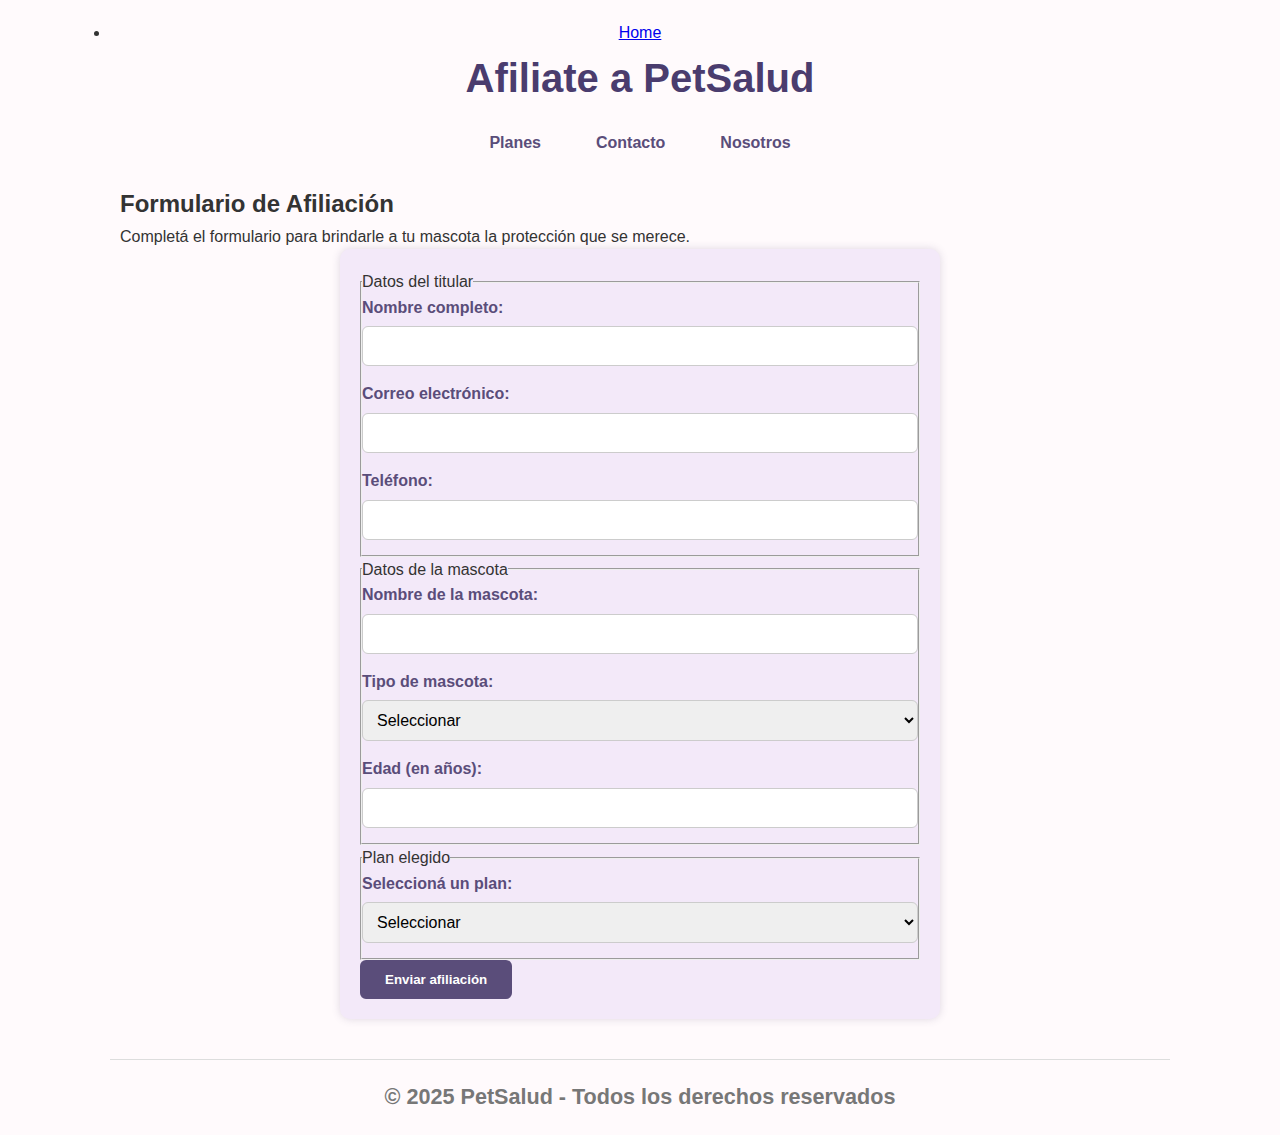
<file: assets/pages/afiliate.html>
<!DOCTYPE html>
<html lang="es-ar">
<head>
    <meta charset="UTF-8">
    <meta name="viewport" content="width=device-width, initial-scale=1.0">
    <link rel="stylesheet" href="../styles/styles.css">
    <title>Afiliate - PetSalud</title>
</head>
<body>
    <header>
        <li><a href="../../index.html" class="nav-home">Home</a></li>
        <h1>Afiliate a PetSalud</h1>
        <nav>
            <ul>
                <li><a href="./planes.html">Planes</a></li>
                <li><a href="./contacto.html">Contacto</a></li>
                <li><a href="./sobre_nosotros.html">Nosotros</a></li>
            </ul>
        </nav>
    </header>

    <main>
        <h2>Formulario de Afiliación</h2>
        <p>Completá el formulario para brindarle a tu mascota la protección que se merece.</p>

        <form action="#" method="post">
            <fieldset>
                <legend>Datos del titular</legend>
                <label for="nombre">Nombre completo:</label>
                <input type="text" id="nombre" name="nombre" required>

                <label for="email">Correo electrónico:</label>
                <input type="email" id="email" name="email" required>

                <label for="telefono">Teléfono:</label>
                <input type="tel" id="telefono" name="telefono">
            </fieldset>

            <fieldset>
                <legend>Datos de la mascota</legend>
                <label for="nombreMascota">Nombre de la mascota:</label>
                <input type="text" id="nombreMascota" name="nombreMascota" required>

                <label for="tipo">Tipo de mascota:</label>
                <select id="tipo" name="tipo" required>
                    <option value="">Seleccionar</option>
                    <option value="perro">Perro</option>
                    <option value="gato">Gato</option>
                    <option value="otro">Otro</option>
                </select>

                <label for="edad">Edad (en años):</label>
                <input type="number" id="edad" name="edad" min="0">
            </fieldset>

            <fieldset>
                <legend>Plan elegido</legend>
                <label for="plan">Seleccioná un plan:</label>
                <select id="plan" name="plan" required>
                    <option value="">Seleccionar</option>
                    <option value="basico">Plan Básico</option>
                    <option value="intermedio">Plan Intermedio</option>
                    <option value="premium">Plan Premium</option>
                </select>
            </fieldset>

            <button type="submit">Enviar afiliación</button>
        </form>
    </main>

    <footer>
        <h2>© 2025 PetSalud - Todos los derechos reservados</h2>
    </footer>
</body>
</html>
</file>
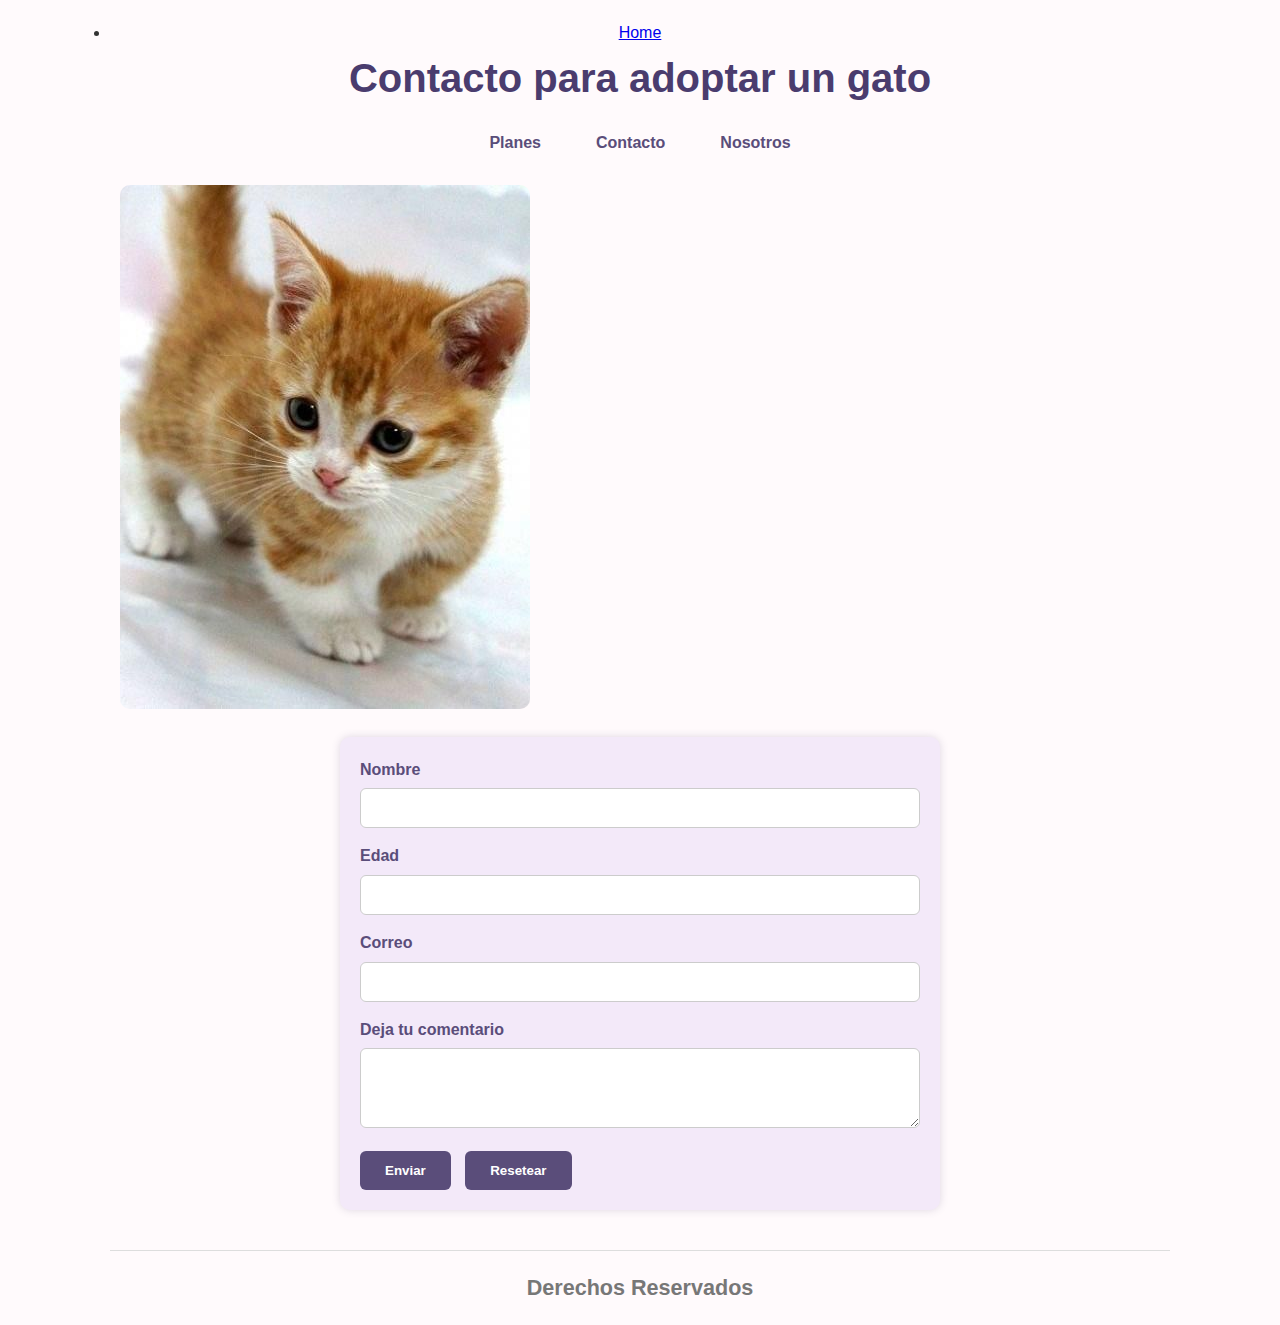
<file: assets/pages/contacto.html>
<!DOCTYPE html>
<html lang="es-ar">
<head>
    <meta charset="UTF-8">
    <meta name="viewport" content="width=device-width, initial-scale=1.0">
    <link rel="stylesheet" href="../styles/styles.css">
    <title>GatitosFriendly</title>
</head>
<body>
    <header>
        <li><a href="../../index.html" class="nav-home">Home</a></li>
       
        <h1>Contacto para adoptar un gato</h1>
        <nav>
          <ul>
             <li><a href="./planes.html">Planes</a></li>
             <li><a href="./contacto.html">Contacto</a></li>
             <li><a href="./sobre_nosotros.html">Nosotros</a></li>

            </ul>
        </nav>
   
    </header>
    <main>
        <img src="../img/gato.jpg" alt="Logo de gatitos" title="Logo de gatitos">

        <form>
            <label>Nombre</label>
            <input type="text">
            <br>
            <label>Edad</label>
            <input type="number">
            <br>
            <label>Correo</label>
            <input type="email">
            <br>
            <label>Deja tu comentario</label>
            <textarea></textarea>
            <br>
            <input type="submit" value="Enviar">
            <input type="reset" value="Resetear">
        </form>
    </main>
    
    <footer>
        <H2>Derechos Reservados</H2>
    </footer>
</body>
</html>
</file>
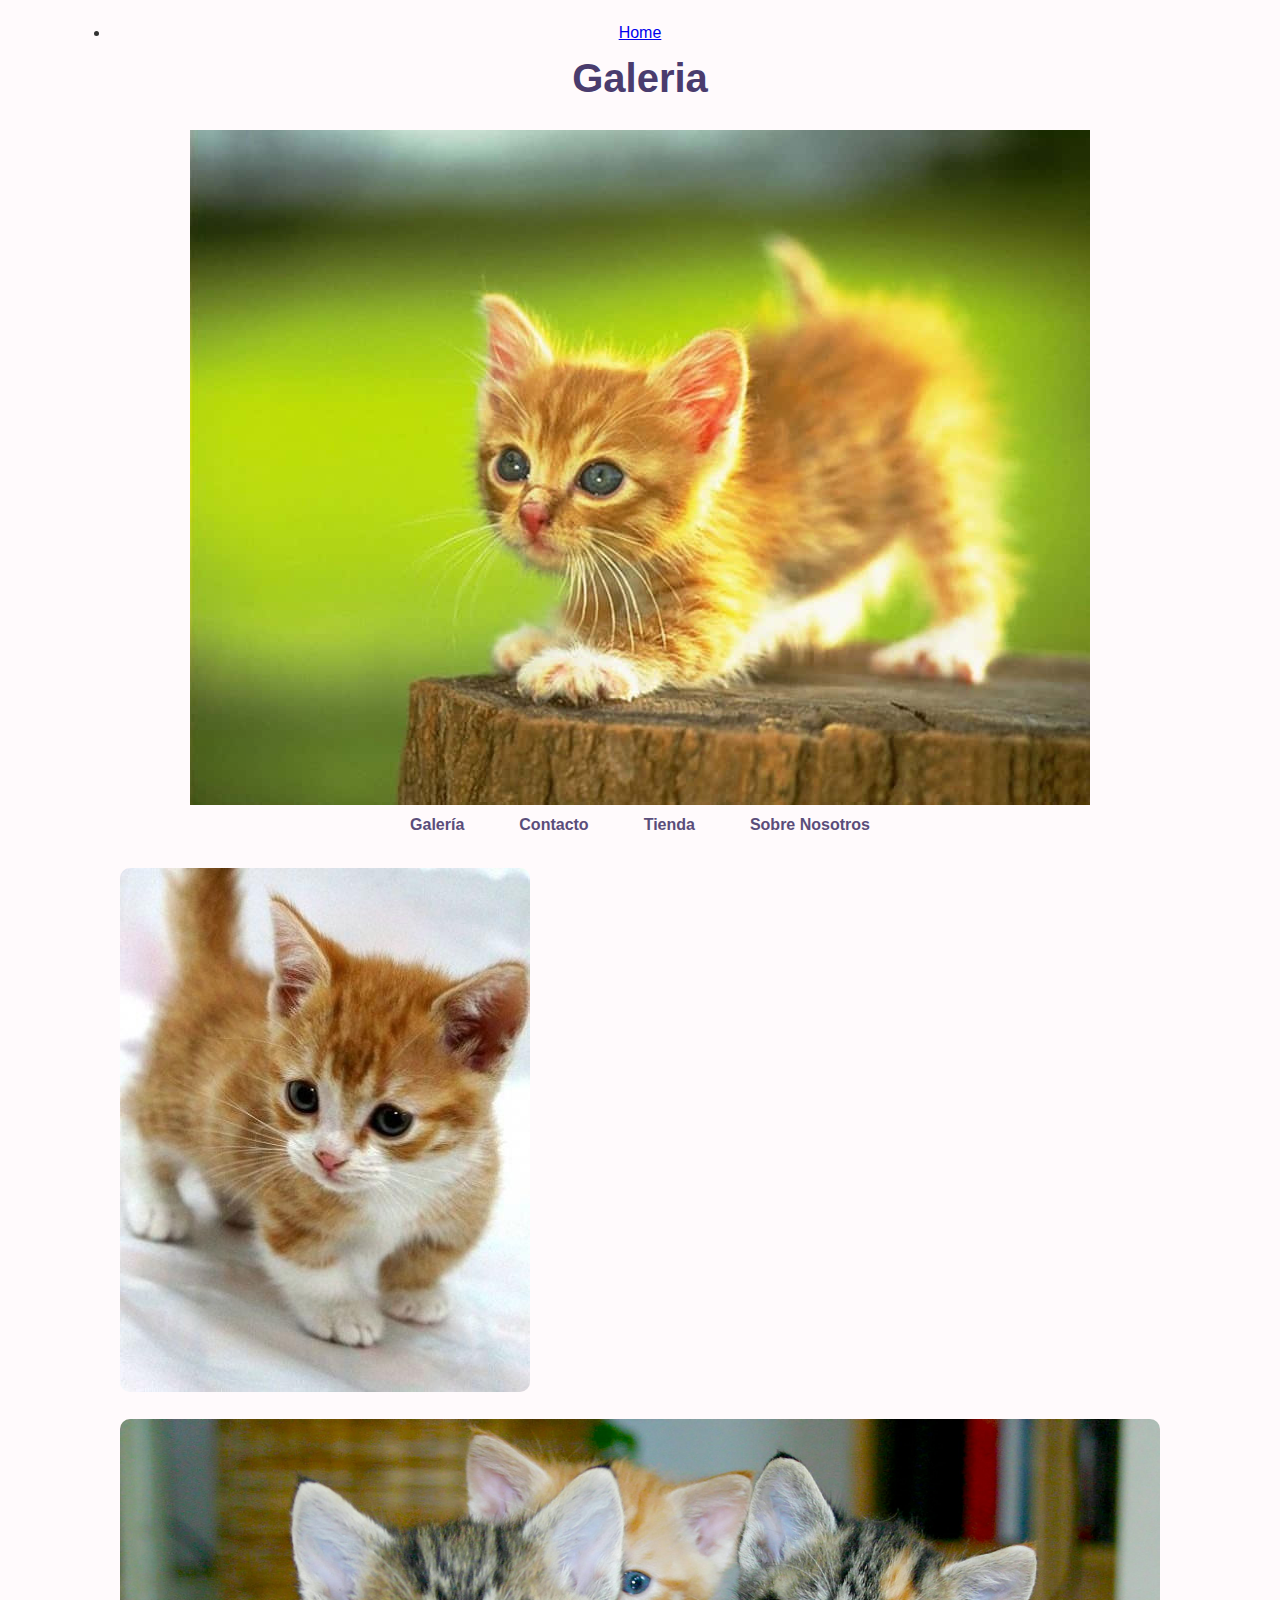
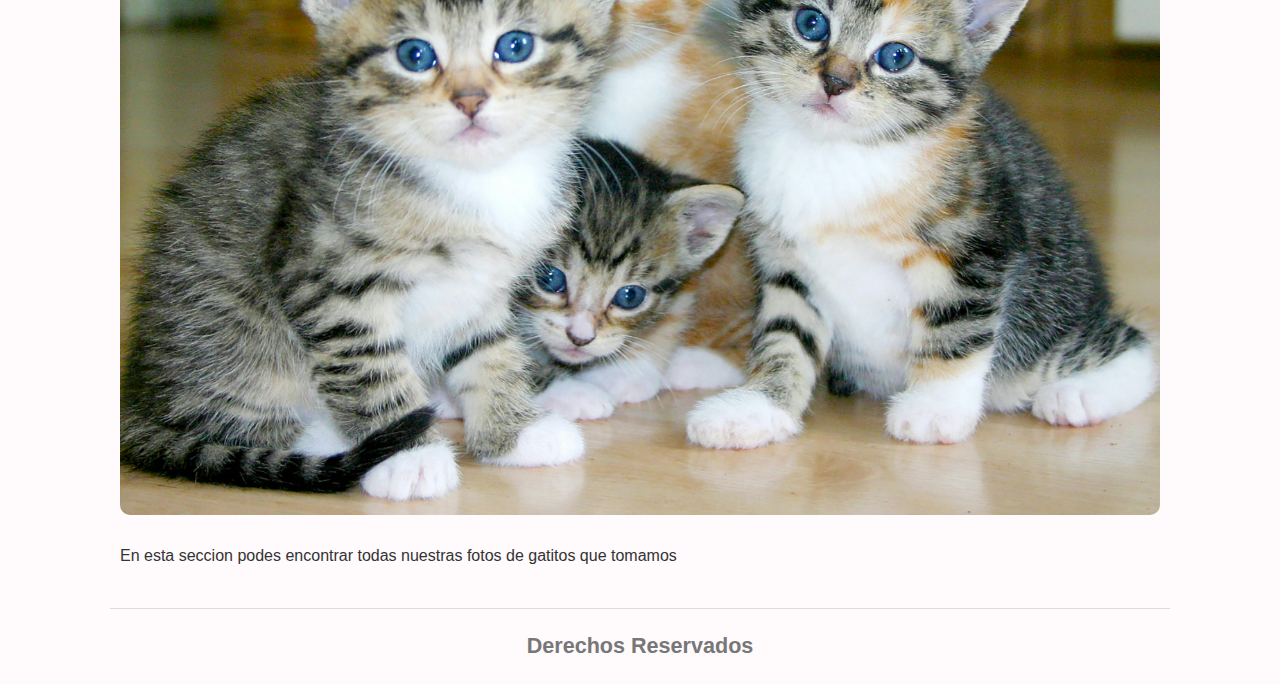
<file: assets/pages/galeria.html>
<!DOCTYPE html>
<html lang="es-ar">
<head>
    <meta charset="UTF-8">
    <meta name="viewport" content="width=device-width, initial-scale=1.0">
    <link rel="stylesheet" href="../styles/styles.css">
    <title>GatitosFriendly</title>
</head>
<body>
    <header>
        <li><a href="../../index.html" class="nav-home">Home</a></li>
       
        <h1>Galeria</h1>
        <img src="../img/gatito.jpg" alt="Logo de gatitos" title="Logo de gatitos">
        <nav>
            <ul>
                 <li><a href="./galeria.html">Galería</a></li>
                 <li><a href="./contacto.html">Contacto</a></li>
                 <li><a href="./tienda.html">Tienda</a></li>
                 <li><a href="./sobre_nosotros.html">Sobre Nosotros</a></li>
                
            </ul>
        </nav>
   
    </header>

    <main>
        <img src="../img/gato.jpg" alt="Logo de gatitos" title="Logo de gatitos">
        <img src="../img/gatitos.jpg" alt="gatitos" title="gatitos">
        <p>En esta seccion podes encontrar todas nuestras fotos de gatitos que tomamos</p>
    </main>
    
    <footer>
        <H2>Derechos Reservados</H2>
    </footer>
</body>
</html>
</file>
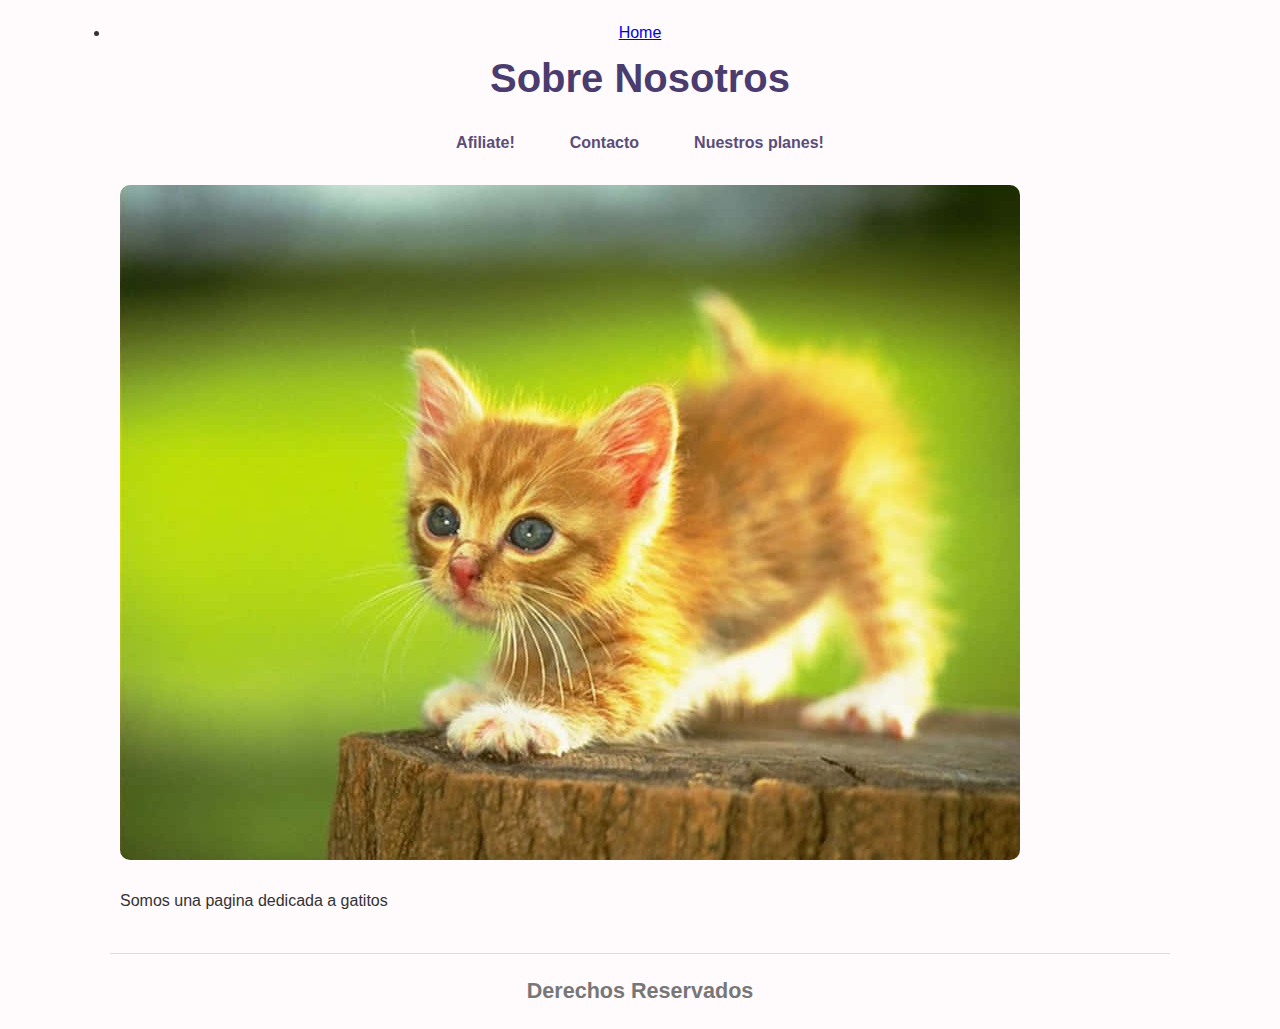
<file: assets/pages/sobre_nosotros.html>
<!DOCTYPE html>
<html lang="es-ar">
<head>
    <meta charset="UTF-8">
    <meta name="viewport" content="width=device-width, initial-scale=1.0">
    <link rel="stylesheet" href="../styles/styles.css">
    <title>GatitosFriendly</title>
</head>
<body>
    <header>
        <li><a href="../../index.html" class="nav-home">Home</a></li>
       
        <h1>Sobre Nosotros</h1>
        <nav>
            <ul>
                 <li><a href="./afiliate.html">Afiliate!</a></li>
                 <li><a href="./contacto.html">Contacto</a></li>
                 <li><a href="./planes.html">Nuestros planes!</a></li>
                
            </ul>
        </nav>
   
    </header>

    <main>
        <img src="../img/gatito.jpg" alt="Logo de gatitos" title="Logo de gatitos">
        <p>Somos una pagina dedicada a gatitos</p>

    </main>
    
    <footer>
        <H2>Derechos Reservados</H2>
    </footer>
    
</body>
</html>
</file>
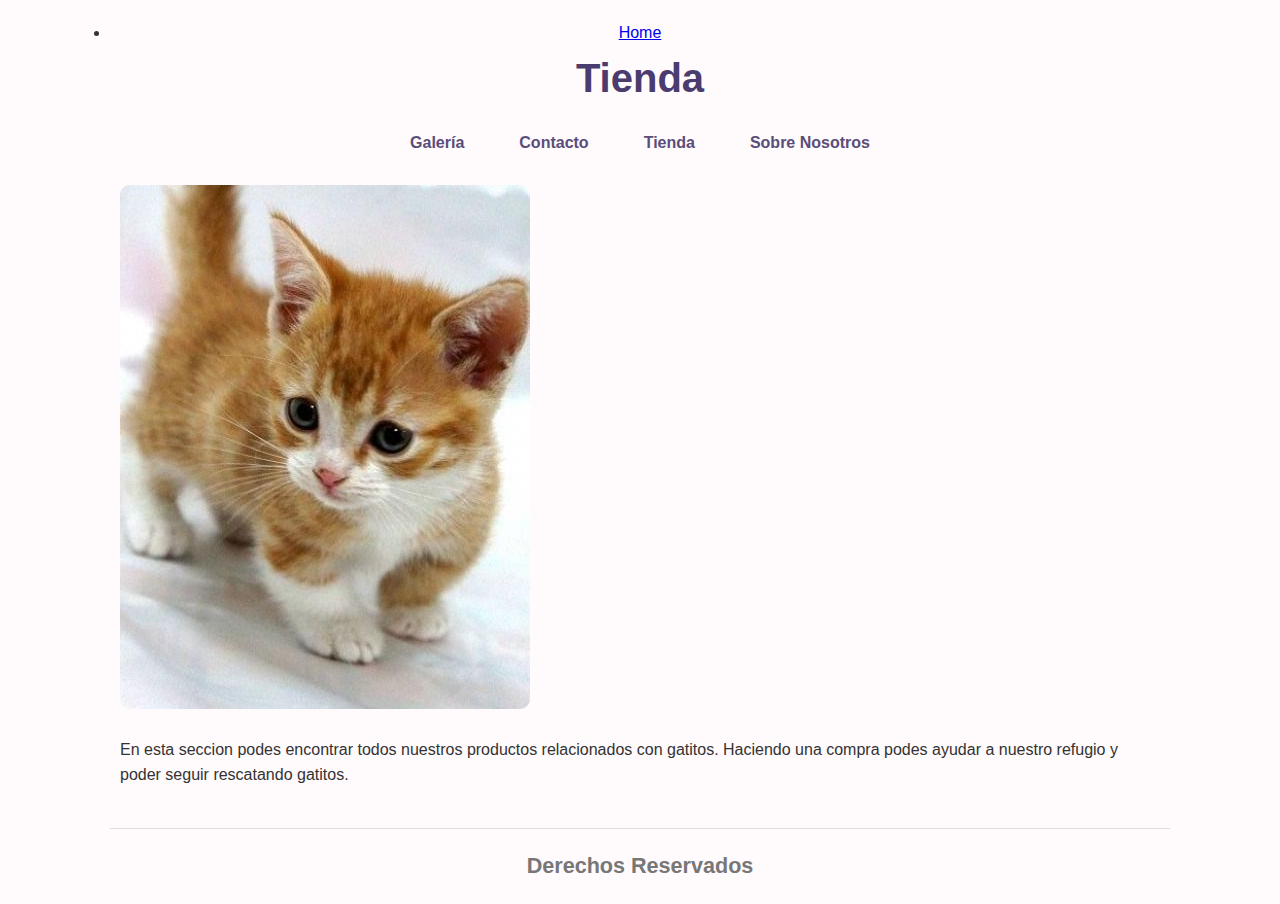
<file: assets/pages/tienda.html>
<!DOCTYPE html>
<html lang="es-ar">
<head>
    <meta charset="UTF-8">
    <meta name="viewport" content="width=device-width, initial-scale=1.0">
    <link rel="stylesheet" href="../styles/styles.css">
    <title>GatitosFriendly</title>
</head>
<body>
    <header>
        <li><a href="../../index.html" class="nav-home">Home</a></li>
       
        <h1>Tienda</h1>
        <nav>
            <ul>
                 <li><a href="./galeria.html">Galería</a></li>
                 <li><a href="./contacto.html">Contacto</a></li>
                 <li><a href="./tienda.html">Tienda</a></li>
                 <li><a href="./sobre_nosotros.html">Sobre Nosotros</a></li>
                
            </ul>
        </nav>
   
    </header>

    <main>
        <img src="../img/gato.jpg" alt="Logo de gatitos" title="Logo de gatitos">
        <p>En esta seccion podes encontrar todos nuestros productos relacionados con gatitos. Haciendo una compra podes ayudar a nuestro refugio y poder seguir rescatando gatitos.</p>

    </main>
    
    <footer>
        <H2>Derechos Reservados</H2>
    </footer>
    
</body>
</html>
</file>
<file: assets/styles/styles.css>
/* Reset básico */
* {
  margin: 0;
  padding: 0;
  box-sizing: border-box;
}

/* Body */
body {
  font-family: 'Segoe UI', Tahoma, Geneva, Verdana, sans-serif;
  background-color: #fffafc;
  color: #333;
  line-height: 1.6;
  padding: 20px;
  max-width: 1100px;
  margin: 0 auto;
}

/* Header */
header {
  text-align: center;
  margin-bottom: 30px;
}

/* Logo */
.logo {
  max-width: 150px;
  height: auto;
  margin-bottom: 10px;
}

/* Navegación */
nav ul {
  list-style: none;
  display: flex;
  justify-content: center;
  gap: 25px;
  margin-bottom: 15px;
  padding-left: 0; /* por si acaso */
}

nav ul li a {
  text-decoration: none;
  color: #5a4d7a;
  font-weight: 600;
  padding: 8px 15px;
  border-radius: 5px;
  transition: background-color 0.3s ease, color 0.3s ease;
}

nav ul li a:hover,
nav ul li a.active {
  background-color: #5a4d7a;
  color: #fff;
}

/* Botón menú hamburguesa */
.menu-toggle {
  display: none;
  cursor: pointer;
  font-size: 1.5rem;
  position: absolute;
  top: 20px;
  right: 20px;
  user-select: none;
  color: #5a4d7a;
  background: transparent;
  border: none;
  z-index: 20; /* que quede sobre el menú */
}

/* Título principal */
h1 {
  font-size: 2.5rem;
  color: #4a3c6e;
  margin-bottom: 20px;
}

/* Main */
main {
  padding: 0 10px;
}

/* Imágenes principales */
main img {
  max-width: 100%;
  height: auto;
  margin-bottom: 20px;
  border-radius: 10px;
}

/* Formularios */
form {
  max-width: 600px;
  margin: 0 auto;
  background: #f3e9f9;
  padding: 20px;
  border-radius: 10px;
  box-shadow: 0 0 8px rgba(90,77,122,0.2);
}

form label {
  display: block;
  margin-bottom: 6px;
  font-weight: 600;
  color: #5a4d7a;
}

form input[type="text"],
form input[type="email"],
form input[type="tel"],
form input[type="number"],
form select,
form textarea {
  width: 100%;
  padding: 10px;
  margin-bottom: 15px;
  border: 1.5px solid #ccc;
  border-radius: 6px;
  font-size: 1rem;
  font-family: inherit;
}

form textarea {
  resize: vertical;
  min-height: 80px;
}

form button,
form input[type="submit"],
form input[type="reset"] {
  background-color: #5a4d7a;
  color: white;
  border: none;
  padding: 12px 25px;
  font-weight: 700;
  cursor: pointer;
  border-radius: 6px;
  transition: background-color 0.3s ease;
  margin-right: 10px;
}

form button:hover,
form input[type="submit"]:hover,
form input[type="reset"]:hover {
  background-color: #3f3162;
}

/* Planes container */
.planes-container {
  display: flex;
  gap: 20px;
  flex-wrap: wrap;
  justify-content: center;
}

.plan {
  background: #f7f0fb;
  border: 2px solid #5a4d7a;
  border-radius: 12px;
  padding: 20px;
  width: 280px;
  box-shadow: 3px 3px 6px rgba(90,77,122,0.15);
}

.plan h3 {
  color: #5a4d7a;
  margin-bottom: 15px;
}

.plan ul {
  list-style-type: disc;
  padding-left: 20px;
  margin-bottom: 15px;
  color: #6d5d8a;
}

.plan p {
  font-weight: 700;
  font-size: 1.2rem;
  color: #4a3c6e;
}

/* Footer */
footer {
  text-align: center;
  margin-top: 40px;
  padding-top: 20px;
  border-top: 1px solid #ddd;
  color: #777;
  font-size: 0.9rem;
}

/* Responsive */
@media (max-width: 768px) {
  nav ul {
    flex-direction: column;
    gap: 10px;
  }

  .planes-container {
    flex-direction: column;
    align-items: center;
  }

  /* Mostrar botón hamburguesa */
  .menu-toggle {
    display: block;
  }

  /* Menú oculto por defecto y desplegable */
  nav ul {
    display: none;
    background: #f0e8f7;
    position: absolute;
    top: 60px;
    right: 20px;
    padding: 15px;
    border-radius: 10px;
    box-shadow: 0 4px 6px rgba(0,0,0,0.1);
    width: 150px;
    z-index: 10;
  }

  nav ul.active {
    display: flex;
  }
}

/* Mensaje de suscripción */
#msg {
  margin-top: 10px;
  color: #5a4d7a;
  font-weight: 600;
  opacity: 0;
  transition: opacity 0.6s ease;
  min-height: 24px; /* espacio para evitar salto cuando aparece */
}

#msg.show {
  opacity: 1;
}
</file>
